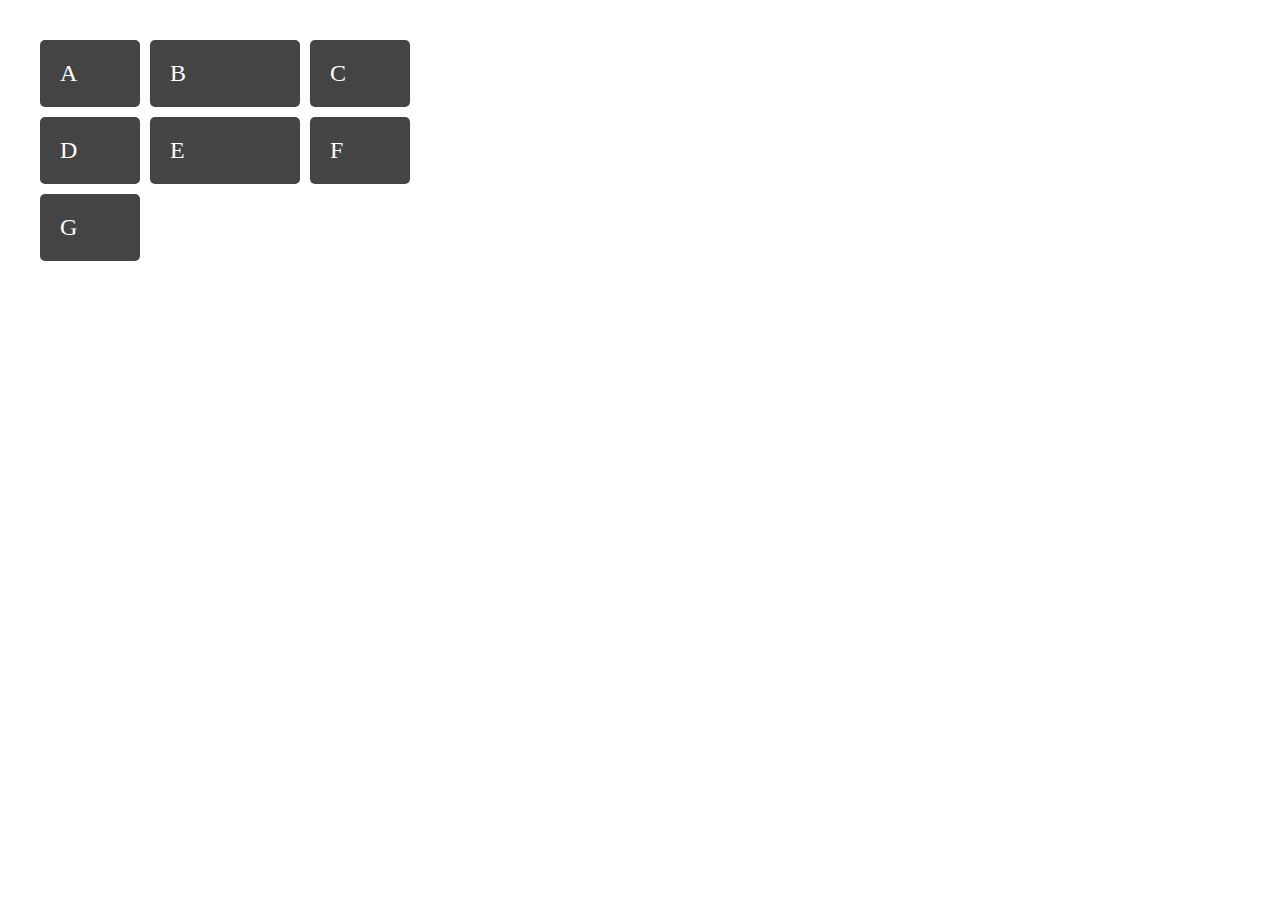
<file: defining_grid/index.html>
<head>
    <link rel="stylesheet" href="style.css">
</head>
<body>
    <div class="wrapper">
        <div class="box">A</div>
        <div class="box">B</div>
        <div class="box">C</div>
        <div class="box">D</div>
        <div class="box">E</div>
        <div class="box">F</div>
        <div class="box">G</div>
    </div>
</body>
</html>
</file>
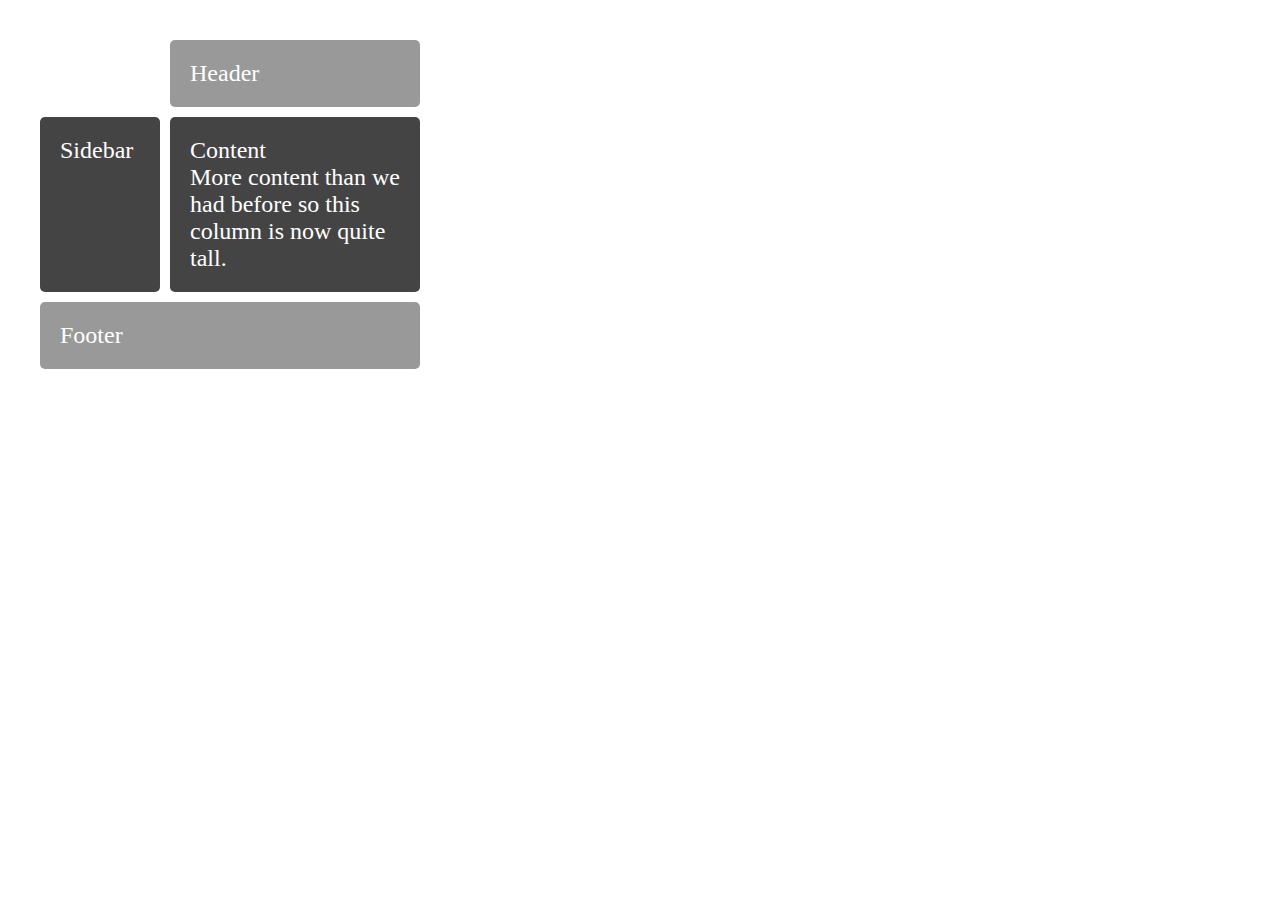
<file: area/defining_area/index.html>
<head>
    <link rel="stylesheet" href="style.css">
</head>
<body>
    <div class="wrapper">
        <div class="box header">Header</div>
        <div class="box sidebar">Sidebar</div>
        <div class="box content">
            Content
            <br /> More content than we had before so this column is now quite tall.
        </div>
        <div class="box footer">Footer</div>
    </div>
</body>
</html>
</file>
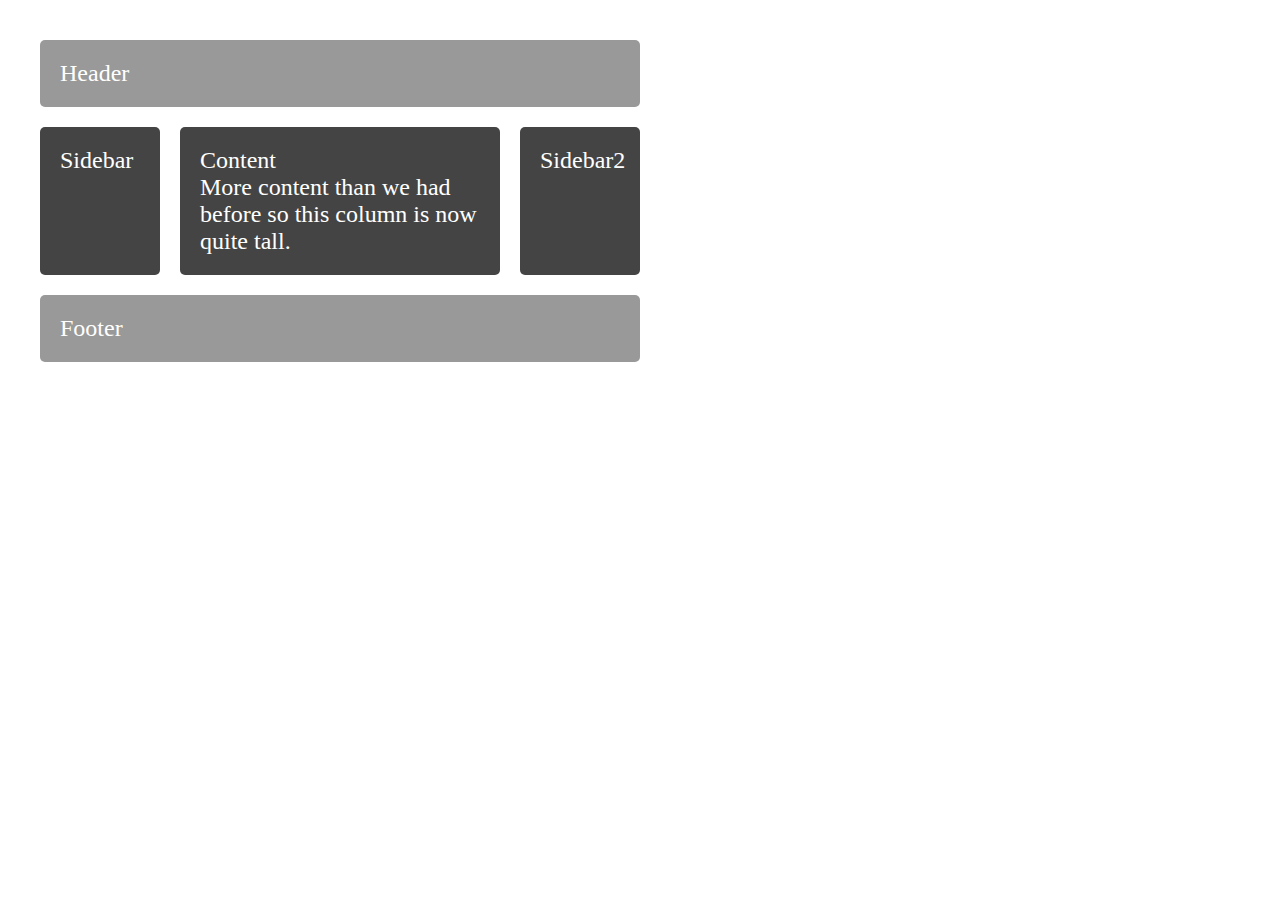
<file: area/defining_area_media_query/index.html>
<html>
<head>
    <link rel="stylesheet" href="style.css">
</head>
<body>
    <div class="wrapper">
        <div class="box header">Header</div>
        <div class="box sidebar">Sidebar</div>
        <div class="box sidebar2">Sidebar2</div>
        <div class="box content">
            Content
            <br /> More content than we had before so this column is now quite tall.
        </div>
        <div class="box footer">Footer</div>
    </div>
</body>
</html>
</file>
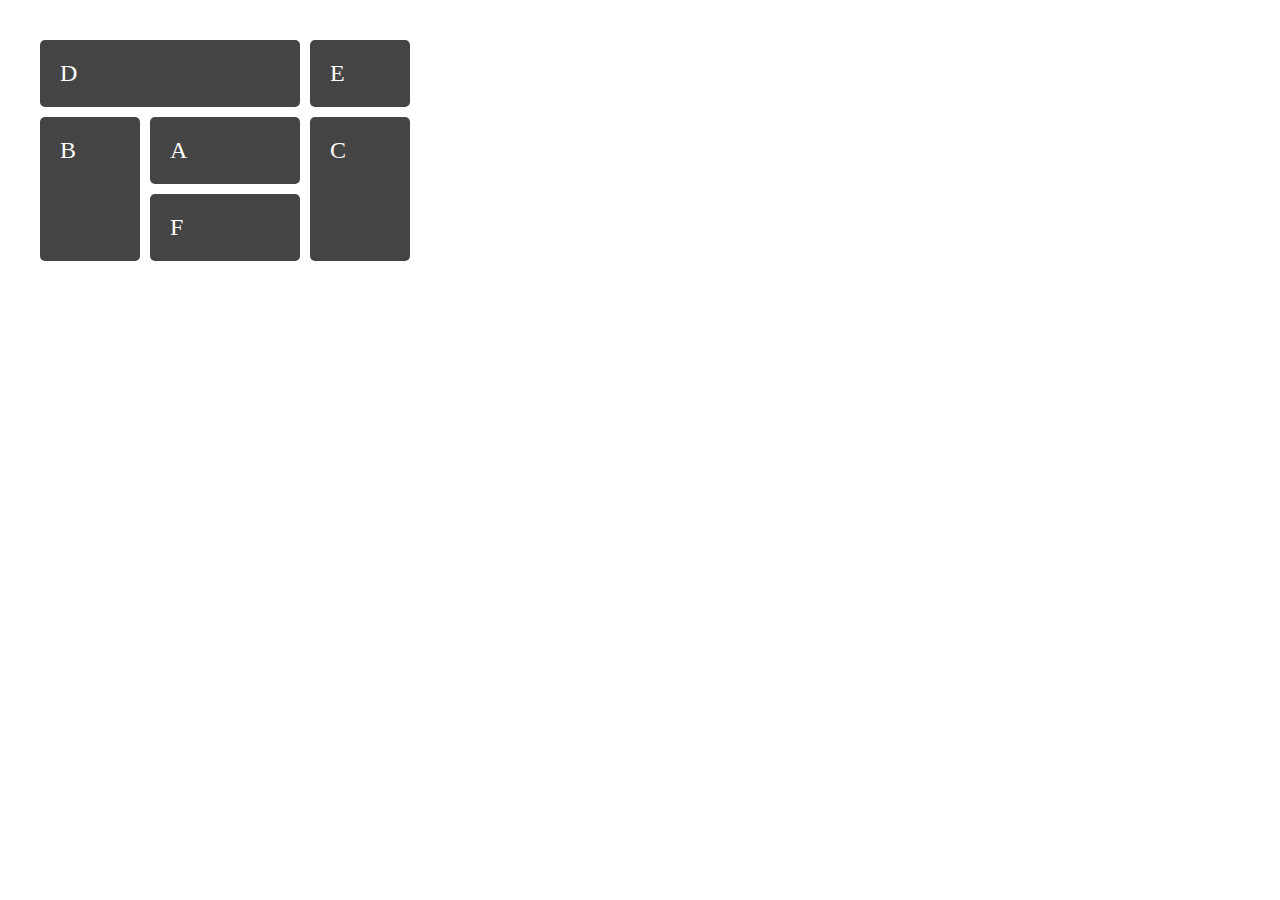
<file: line_based_placement/1_explicit/index.html>
<head>
    <link rel="stylesheet" href="style.css">
</head>
<body>
    <div class="wrapper">
        <div class="box a">A</div>
        <div class="box b">B</div>
        <div class="box c">C</div>
        <div class="box d">D</div>
        <div class="box e">E</div>
        <div class="box f">F</div>
    </div>
</body>
</html>
</file>
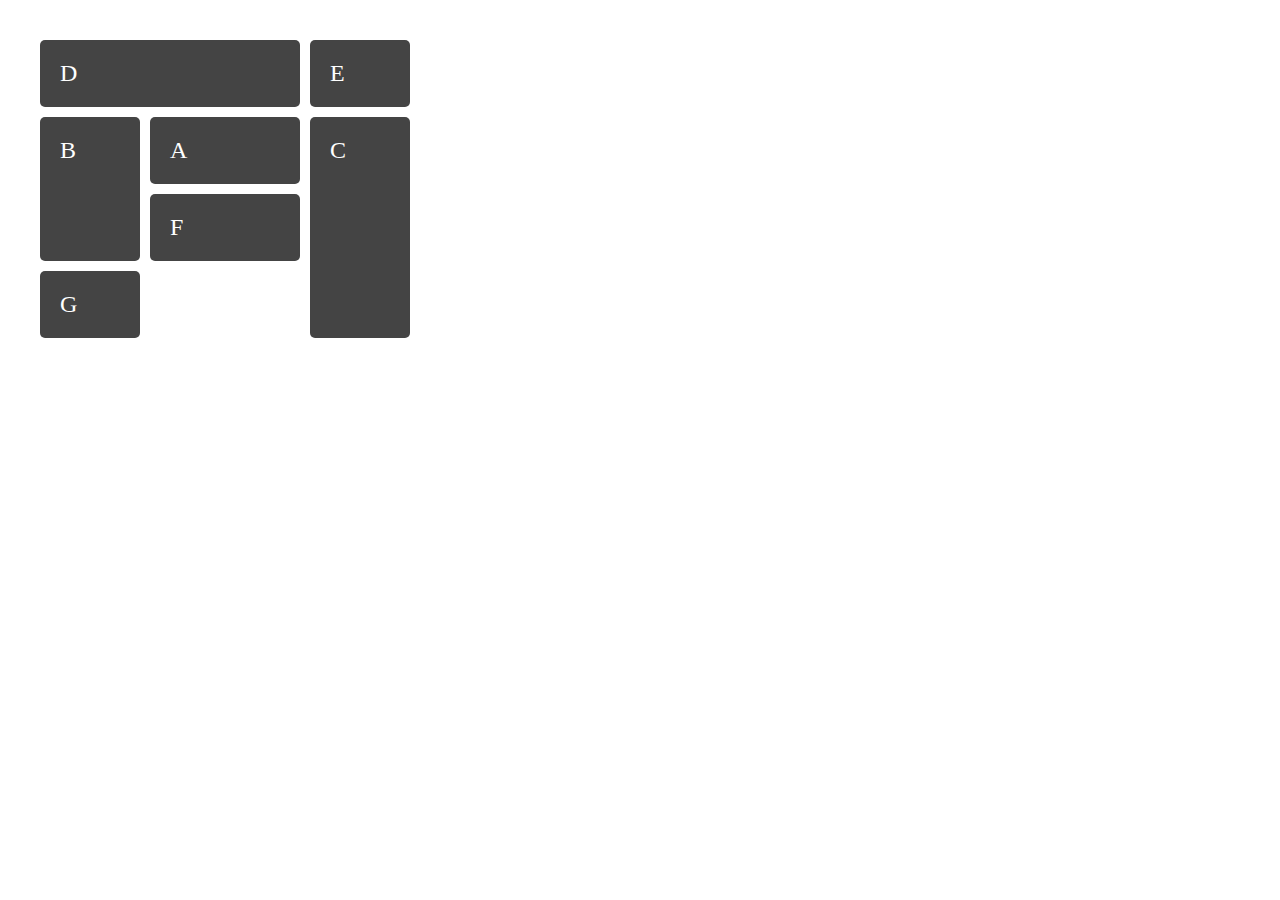
<file: line_based_placement/2_shorthand/index.html>
<head>
    <link rel="stylesheet" href="style.css">
</head>
<body>
    <div class="wrapper">
        <div class="box a">A</div>
        <div class="box b">B</div>
        <div class="box c">C</div>
        <div class="box d">D</div>
        <div class="box e">E</div>
        <div class="box f">F</div>
        <div class="box g">G</div>
    </div>
</body>
</html>
</file>
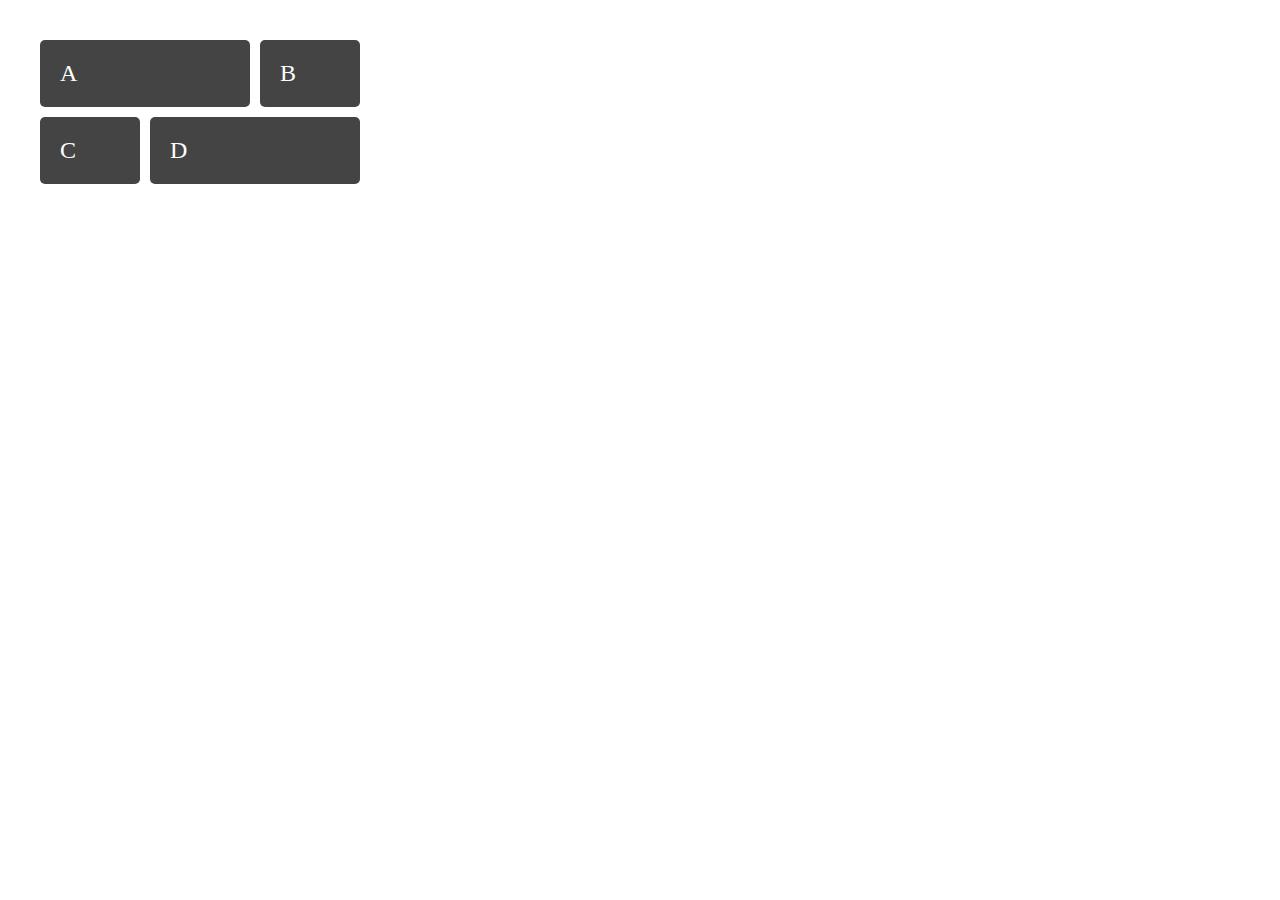
<file: line_based_placement/3_named_line/index.html>
<head>
    <link rel="stylesheet" href="style.css">
</head>
<body>
    <div class="wrapper">
        <div class="box a">A</div>
        <div class="box b">B</div>
        <div class="box c">C</div>
        <div class="box d">D</div>
    </div>
</body>
</html>
</file>
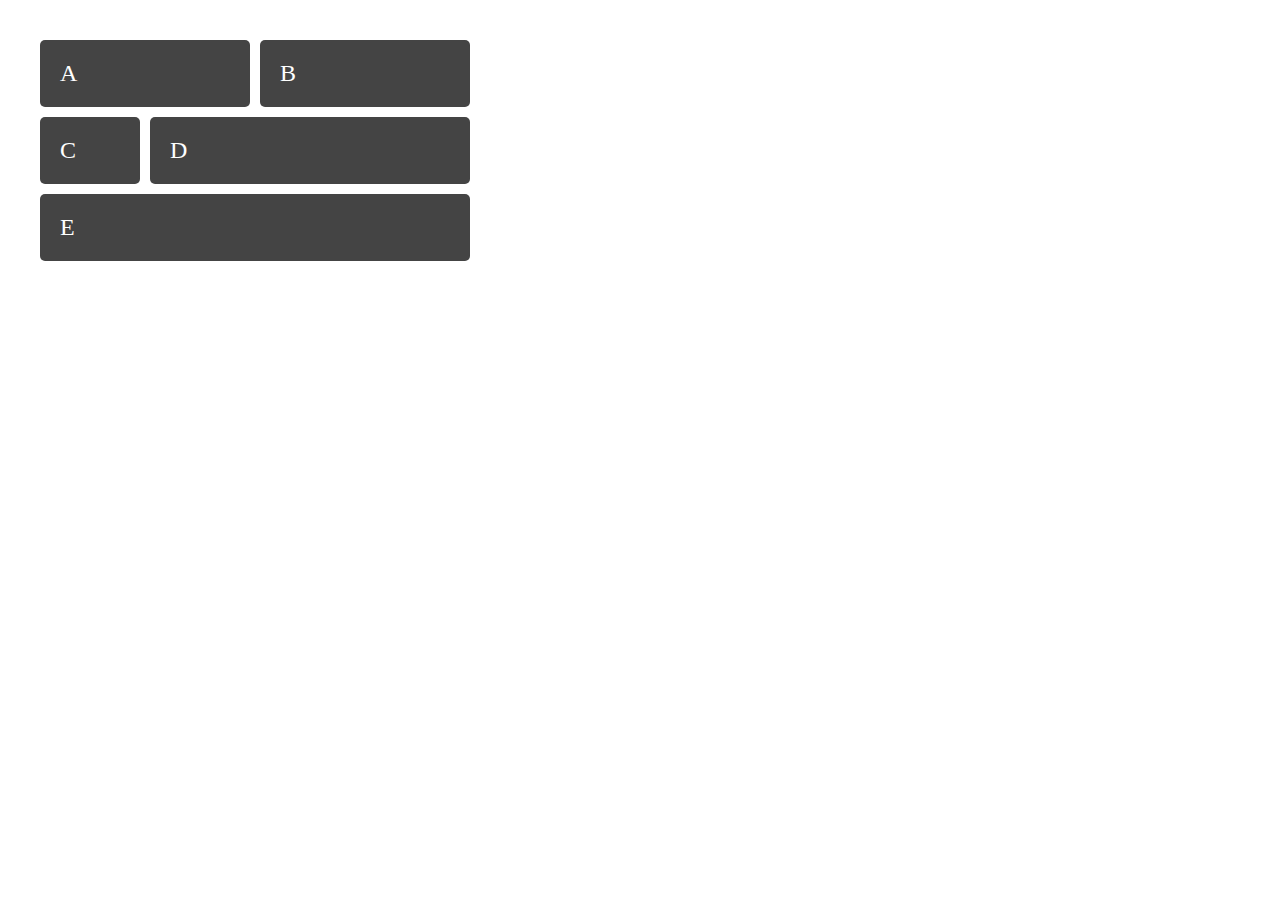
<file: line_based_placement/4_named_line_with_span/index.html>
<head>
    <link rel="stylesheet" href="style.css">
</head>
<body>
    <div class="wrapper">
        <div class="box a">A</div>
        <div class="box b">B</div>
        <div class="box c">C</div>
        <div class="box d">D</div>
        <div class="box e">E</div>
    </div>
</body>
</html>
</file>
<file: defining_grid/style.css>
body {
    margin: 40px;
}

.wrapper {
    display: grid;
    grid-template-columns: 100px 150px 100px;
    /* grid-template-columns: 33% 33% 33%; */

    grid-gap: 10px;
    /* shorthand for 
        grid-column-gap: 10px
        grid-row-gap: 10px
     */
    background-color: #fff;
    color: #444;
}

.box {
    background-color: #444;
    color: #fff;
    border-radius: 5px;
    padding: 20px;
    font-size: 150%;
}
</file>
<file: area/defining_area/style.css>
body {
    margin: 40px;
}

.header {
    grid-area: header;
}
.sidebar {
    grid-area: sidebar;
}
.content {
    grid-area: content;
}
.footer {
    grid-area: footer;
}

.wrapper {
    display: grid;
    grid-template-columns: 120px 120px 120px;
    /* setting layout here with area */
    grid-template-areas: 
    "....... header  header "
    "sidebar content content"
    "footer  footer  footer " ;
    grid-gap: 10px;
    background-color: #fff;
    color: #444;
}

.box {
    background-color: #444;
    color: #fff;
    border-radius: 5px;
    padding: 20px;
    font-size: 150%;
}

.header {
    background-color: #999;
}

.footer {
    background-color: #999;
}
</file>
<file: area/defining_area_media_query/style.css>
body {
    margin: 40px;
}

.header {
    grid-area: header;
}
.sidebar {
    grid-area: sidebar;
}
.sidebar2 {
    grid-area: sidebar2;
}
.content {
    grid-area: content;
}
.footer {
    grid-area: footer;
}

.wrapper {
    display: grid;
    grid-gap: 1em;
    grid-template-areas: 
    "header"
    "sidebar"
    "content"
    "sidebar2"
    "footer"
}

@media only screen and (min-width: 500px) {
    .wrapper {
        grid-template-columns: 20% auto;
        grid-template-areas: 
            "header   header  "
            "sidebar  content "
            "sidebar2 sidebar2"
            "footer   footer  ";
    }
}
@media only screen and (min-width: 600px) {
    .wrapper {
        grid-gap: 20px;
        grid-template-columns: 120px auto 120px;
        grid-template-areas: 
            "header   header  header  "
            "sidebar  content sidebar2"
            "footer   footer  footer  ";
        max-width: 600px;
    }
}


.box {
    background-color: #444;
    color: #fff;
    border-radius: 5px;
    padding: 20px;
    font-size: 150%;
}

.wrapper {
    background-color: #fff;
    color: #444;
}

.header {
    background-color: #999;
}

.footer {
    background-color: #999;
}
</file>
<file: line_based_placement/1_explicit/style.css>
body {
    margin: 40px;
}

.wrapper {
    display: grid;
    grid-template-columns: 100px 150px 100px;
    /* grid-template-columns: 33% 33% 33%; */

    grid-gap: 10px;
    /* shorthand for 
        grid-column-gap: 10px
        grid-row-gap: 10px
     */
    background-color: #fff;
    color: #444;
}

.box {
    background-color: #444;
    color: #fff;
    border-radius: 5px;
    padding: 20px;
    font-size: 150%;
}

/* can omit -end if it spans only 1 grid */
.a {
    grid-column-start: 2;
    /* grid-column-end: 3; */
    grid-row-start: 2;
    /* grid-row-end: 3; */
}
.b {
    grid-column-start: 1;
    /* grid-column-end: 2; */
    grid-row-start: 2;
    grid-row-end: 4;
}
.c {
    grid-column-start: 3;
    /* grid-column-end: 4; */
    grid-row-start: 2;
    grid-row-end: 4;
}
.d {
    grid-column-start: 1;
    grid-column-end: 3;
    grid-row-start: 1;
    /* grid-row-end: 2; */
}
.e {
    grid-column-start: 3;
    /* grid-column-end: 4; */
    grid-row-start: 1;
    /* grid-row-end: 2; */
}
.f {
    grid-column-start: 2;
    /* grid-column-end: 3; */
    grid-row-start: 3;
    /* grid-row-end: 4; */
}
</file>
<file: line_based_placement/2_shorthand/style.css>
body {
    margin: 40px;
}

.wrapper {
    display: grid;
    grid-template-columns: 100px 150px 100px;
    /* grid-template-columns: 33% 33% 33%; */

    grid-gap: 10px;
    /* shorthand for 
        grid-column-gap: 10px
        grid-row-gap: 10px
     */
    background-color: #fff;
    color: #444;
}

.box {
    background-color: #444;
    color: #fff;
    border-radius: 5px;
    padding: 20px;
    font-size: 150%;
}

/* .a {
    grid-row: 2;
    grid-column: 2;
}
.b {
    grid-row: 2 / 4;
    grid-column: 1;
}
.c {
    grid-row: 2 / 5;
    grid-column: 3;
}
.d {
    grid-row: 1;
    grid-column: 1 / 3;
}
.e {
    grid-row: 1;
    grid-column: 3;
}
.f {
    grid-row: 3 ;
    grid-column: 2;
} */

/* using span so that you don't have to count the end line */
.a {
    grid-row: 2;
    grid-column: 2;
}
.b {
    grid-row: 2 / span 2;
    grid-column: 1;
}
.c {
    grid-row: 2 / span 3;
    grid-column: 3;
}
.d {
    grid-row: 1;
    grid-column: 1 / span 2;
}
.e {
    grid-row: 1;
    grid-column: 3;
}
.f {
    grid-row: 3 ;
    grid-column: 2;
}
</file>
<file: line_based_placement/3_named_line/style.css>
body {
    margin: 40px;
}

.wrapper {
    display: grid;
    grid-template-columns: [col1-start] 100px  [col2-start] 100px  [col3-start] 100px [col3-end] ;
    grid-template-rows: [row1-start] auto [row2-start] auto [row2-end] ;
    grid-gap: 10px;
    background-color: #fff;
    color: #444;
}

.box {
    background-color: #444;
    color: #fff;
    border-radius: 5px;
    padding: 20px;
    font-size: 150%;
}

.a {
    grid-row: row1-start;
    grid-column: col1-start / col3-start;
}
.b {
    grid-row: row1-start;
    grid-column: col3-start;
}
.c {
    grid-row: row2-start;
    grid-column: col1-start;
}
.d {
    grid-row: row2-start;
    grid-column: col2-start / col3-end;
}
</file>
<file: line_based_placement/4_named_line_with_span/style.css>
body {
    margin: 40px;
}

.wrapper {
    display: grid;
    /* grid-template-rows: [row] auto [row] auto [row] ; */
    grid-template-rows: repeat(3, [row] auto) ;
    /* grid-template-columns: [col] 100px  [col] 100px  [col] 100px  [col] 100px ; */
    grid-template-columns: repeat(4, [col] 100px ) ;
    grid-gap: 10px;
    background-color: #fff;
    color: #444;
}

.box {
    background-color: #444;
    color: #fff;
    border-radius: 5px;
    padding: 20px;
    font-size: 150%;
}

/* using span so that you don't have to count the end line */
.a {
    grid-row: row;              /* row implicitly means row 1 */
    grid-column: col / span 2;  /* col implicitly means col 1 */
}
.b {
    grid-row: row;
    grid-column: col 3 / span 2;
}
.c {
    grid-row: row 2;
    grid-column: col;
}
.d {
    grid-row: row 2;
    grid-column: col 2 / span 3;
}
.e {
    grid-row: row 3;
    grid-column: col / span 4;
}
</file>
